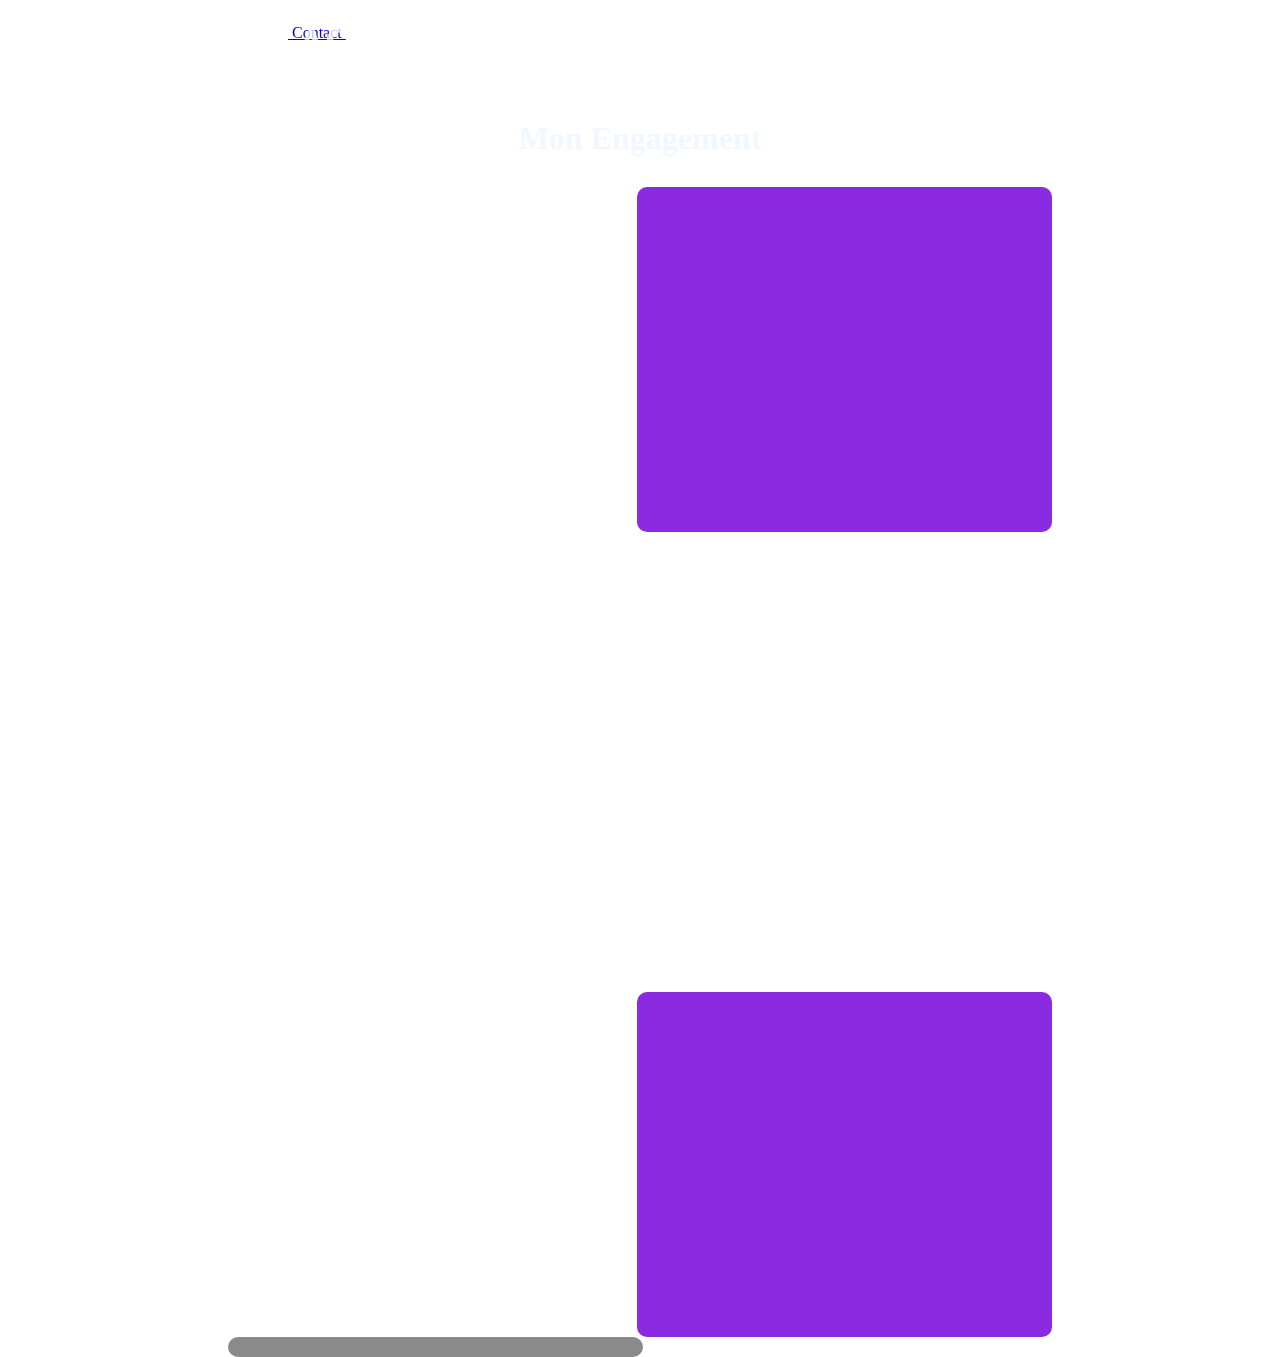
<file: passion.html>
<!DOCTYPE html>
<html lang="fr">
<head>
    <meta charset="UTF-8">
    <link rel="stylesheet" href="styles.css">
    <meta name="viewport" content="width=device-width, initial-scale=1.0">
    <title>A l'Exterieur</title>
</head>
<body>
    <nav>
        <ul>
            <li id="Acceuil">
            <a href="index.html" data-text=" Accueil"> Accueil </a>
            </li>
            <li id="Passion">
              <a href="passion.html" data-text=" Exterieur"> Exterieur </a>
            </li>
            <li id="mots">
              <a href="5mots.html" data-text=" 5 mots"> 5 mots </a>
            </li>
            <li id="Contact">
              <a href="contact.html" data-text=" Contact"> Contact </a>
            </li>
            <li id="ideis"></li>
              <a href="ideis.html" data-text=" Entreprise"> Contact </a>
            </li>
        </ul>
    </nav>
    <div class="container">
        <div class="page">
          <h1>Mon Engagement</h1>
          <div class="text"></div>
          <div class="img"></div>
          <div class="text2"></div>
          <div class="legende"></div>
        </div>
    </div>
</body>
</html>


<!--         <div class="page">
          <h1>Mon Engagement</h1>
          <h2><b>Premier jour au centre</b></h2>  
            <p>Je me souviens encore de mon premier jour au Centre d’Incendie et de Secours de Ronchamp. À 17 ans,
               j'étais à la fois excité et un peu nerveux. En arrivant, j'ai été accueilli chaleureusement par l'équipe,
                ce qui m'a tout de suite rassuré. On m’a montré les camions, les équipements, et expliqué le fonctionnement du centre. 
                J’étais impressionné.Mon premier entraînement a été intense. Mettre le casque, porter les équipements, c’était lourd, mais je sentais que j'étais à ma place. Même si tout est encore nouveau pour moi,
                 je suis sûr d’avoir fait le bon choix en devenant sapeur-pompier. Chaque jour est une nouvelle expérience, et je suis fier de faire partie de cette équipe.</p>
        </div>-->
</file>
<file: styles.css>
ul {
    position: fixed;
    display: flex;
    flex-direction: row;
    gap: 30px;
    width: 100%;
  }
  ul li {
    position: fixed;
    list-style: none;
  }
  ul li a {
    font-size: 2em;
    text-decoration: none;
    letter-spacing: 4px;
    line-height: 1em;
    text-transform: uppercase;
    backdrop-filter: blur(none);
    color: transparent;
    -webkit-text-stroke: 3px rgba(255, 255, 255, 0.774);  
  }
  ul li a::before {
    content: attr(data-text);
    position: absolute;
    color: var(--clr);
    width: 0;
    overflow: hidden;
    transition: 0.3s;
    border-right: 8px solid var(--clr);
    -webkit-text-stroke: 3px var(--clr);
  }
  ul li a:hover::before {
    width: 100%;
    filter: drop-shadow(0 0 25px var(--clr))
  }
  
  #mots {
    margin-left: 12em;
  }

  #Passion {
    margin-left: 22em;
  }

  #Contact {
    margin-left: 38em;
  }

body {
    background: url("https://cdn.pixabay.com/photo/2021/02/01/06/48/geometric-5969509_1280.png");
    background-size: 100%;
}

nav {
  backdrop-filter: blur(none);
  margin-left: 15em;
  
}

.titre {
    text-align: left;
    justify-content: right;
    color: rgba(240, 248, 255, 0.849);
    width: auto;
    line-height: 50px;
    margin-top: 25%;
    font-size: 3em;
    float: right;
    font-family: 'Mochiy Pop One', sans-serif;
    text-transform: uppercase;
    -webkit-animation: text-pop-up-right 1.5s cubic-bezier(0.250, 0.460, 0.450, 0.940) reverse both;
            animation: text-pop-up-right 1.5s cubic-bezier(0.250, 0.460, 0.450, 0.940) reverse both;

}

.container {
  display: flex;
  justify-content: center;
  align-items: center;
  
}

.page {
  border: 2px solid rgb(255, 255, 255);
  backdrop-filter: blur(10px);
  width: 70%;
  height: 850px;
  margin-top: 5em;
  border-radius: 30px;
  -webkit-animation: scale-up-ver-top 1s cubic-bezier(0.390, 0.575, 0.565, 1.000) both;
          animation: scale-up-ver-top 1s cubic-bezier(0.390, 0.575, 0.565, 1.000) both;
  
}

.text , .text2 {
  background-color: blueviolet;
  width: 47%;
  float: right;
  height: 345px;
  margin-right: 30px;
  border-radius: 10px;
}

.text2 {
  margin-top: 10px;
}

.img {
  background:url("https://www.sdis70.fr/images/photos/centres/WhatsApp_Image_2024-08-23_at_17.18.29.jpeg");
  width: 47%;
  float: left;
  height: 450px;
  margin-left: 30px;
  border-radius: 10px;
  background-size: 100%;
}

.legende {
  background-color: rgb(138, 138, 138);
  width: 47%;
  float: left;
  height: 20px;
  margin-left: 30px;
  border-radius: 10px;
  background-size: 100%;
}


h1 , p ,h2 {
  color: aliceblue;
  margin: 30px;
  
}

h1 {
  text-align: justify;
  text-align: center;
}

p {

  font-size: large;
}
@media screen and (max-width:70rem) {

  ul {
    position: relative;
    display: flex;
    flex-direction: column;
    gap: 30px;
    width: 100%;
  }
  ul li {
    position: relative;
    list-style: none;
  }
  ul li a {
    font-size: 2em;
    text-decoration: none;
    letter-spacing: 4px;
    line-height: 1em;
    text-transform: uppercase;
    backdrop-filter: blur(none);
    color: transparent;
    -webkit-text-stroke: 1px rgba(255, 255, 255, 0.774);
  }
  ul li a::before {
    content: attr(data-text);
    position: absolute;
    color: var(--clr);
    width: 0;
    overflow: hidden;
    transition: 1s;
    border-right: 8px solid var(--clr);
    -webkit-text-stroke: 1px var(--clr);
  }
  ul li a:hover::before {
    width: 100%;
    filter: drop-shadow(0 0 25px var(--clr))
  }

  #mots {
    margin-left: 3px;
  }

  #Passion {
    margin-left: 3px;
  }

  #Contact {
    margin-left: 3px;
  }

  
}





@-webkit-keyframes text-shadow-drop-left {
  0% {
    text-shadow: 0 0 0 rgba(255, 255, 255, 0);
  }
  100% {
    text-shadow: -6px 0 18px rgba(255, 255, 255, 0.35);
  }
}
@keyframes text-shadow-drop-left {
  0% {
    text-shadow: 0 0 0 rgba(255, 255, 255, 0);
  }
  100% {
    text-shadow: -6px 0 18px rgba(255, 255, 255, 0.35);
  }
}

 @-webkit-keyframes text-pop-up-right {
  0% {
    -webkit-transform: translateX(0);
            transform: translateX(0);
    -webkit-transform-origin: 50% 50%;
            transform-origin: 50% 50%;
    text-shadow: none;
  }
  100% {
    -webkit-transform: translateX(50px);
            transform: translateX(50px);
    -webkit-transform-origin: 50% 50%;
            transform-origin: 50% 50%;
    text-shadow: 0 1px 0 #cccccc, 0 2px 0 #cccccc, 0 3px 0 #cccccc, 0 4px 0 #cccccc, 0 5px 0 #cccccc, 0 6px 0 #cccccc, 0 7px 0 #cccccc, 0 8px 0 #cccccc, 0 9px 0 #cccccc, 0 50px 30px rgba(0, 0, 0, 0.3);
  }
}
@keyframes text-pop-up-right {
  0% {
    -webkit-transform: translateX(0);
            transform: translateX(0);
    -webkit-transform-origin: 50% 50%;
            transform-origin: 50% 50%;
    text-shadow: none;
  }
  100% {
    -webkit-transform: translateX(50px);
            transform: translateX(50px);
    -webkit-transform-origin: 50% 50%;
            transform-origin: 50% 50%;
    text-shadow: 0 1px 0 #cccccc, 0 2px 0 #cccccc, 0 3px 0 #cccccc, 0 4px 0 #cccccc, 0 5px 0 #cccccc, 0 6px 0 #cccccc, 0 7px 0 #cccccc, 0 8px 0 #cccccc, 0 9px 0 #cccccc, 0 50px 30px rgba(0, 0, 0, 0.3);
  }
}

 @-webkit-keyframes scale-up-ver-top {
  0% {
    -webkit-transform: scaleY(0.4);
            transform: scaleY(0.4);
    -webkit-transform-origin: 100% 0%;
            transform-origin: 100% 0%;
  }
  100% {
    -webkit-transform: scaleY(1);
            transform: scaleY(1);
    -webkit-transform-origin: 100% 0%;
            transform-origin: 100% 0%;
  }
}
@keyframes scale-up-ver-top {
  0% {
    -webkit-transform: scaleY(0.4);
            transform: scaleY(0.4);
    -webkit-transform-origin: 100% 0%;
            transform-origin: 100% 0%;
  }
  100% {
    -webkit-transform: scaleY(1);
            transform: scaleY(1);
    -webkit-transform-origin: 100% 0%;
            transform-origin: 100% 0%;
  }
}
</file>
